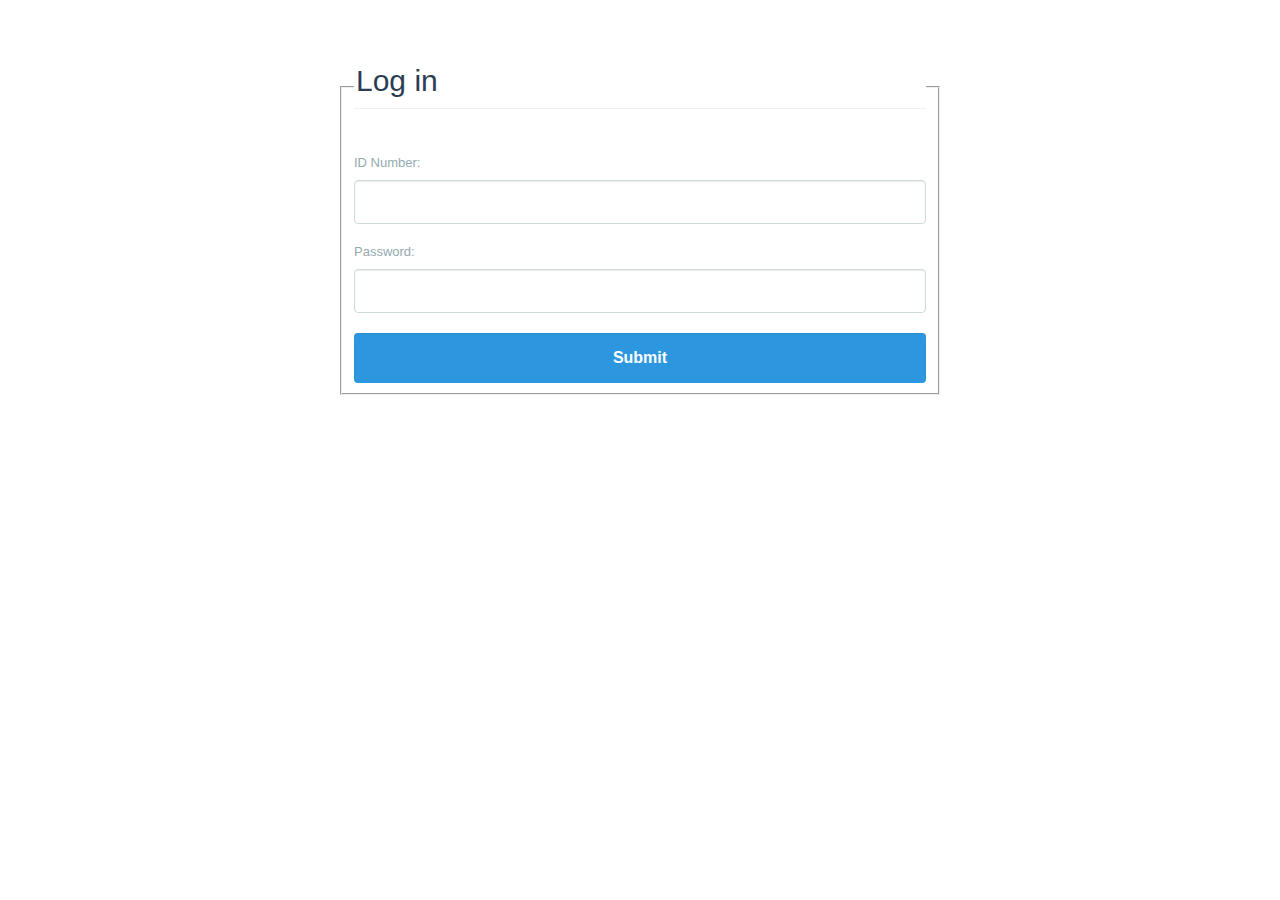
<file: Login.html>
<!DOCTYPE html>
<!--Members contributed to file: Bautista, Carantes, Hipol-->  
<html lang="en" manifest="cache.appcache"><head>
<LINK REL="SHORTCUT ICON" HREF="images/logo.ico">  
<meta charset="utf-8">  
<title>Welcome</title>  
<meta name = "viewport" content="width=device-width, initial-scale=1">
<meta name="keywords" content="JavaScript Form Validation" />  
<meta name="description" content="Registration Form " />  
<link rel='stylesheet' href='css/style.css' type='text/css' /> 
<script src = "script/login.js"></script>
</head>  

<body>  
		<form  form class="cd-form floating-labels" id = "inout" name='login' onSubmit="return formValidation();">
		<fieldset>
		<legend>Log in</legend>
			<div class="icon">
			<label class = "cd-label" for="userid">ID Number:</label>
			<input type = "text" name="userid" />
			</div>
			<div id="idError"></div>
			<div class="icon">
			<label class="cd-label" for="passid">Password:</label>
			<input type="password" name="passid" />
			</div>
			<div id="passwordError"></div>
			<input type="submit" name="submit" value="Submit" />
		</fieldset>
		</form>
</body>

</html>
</file>
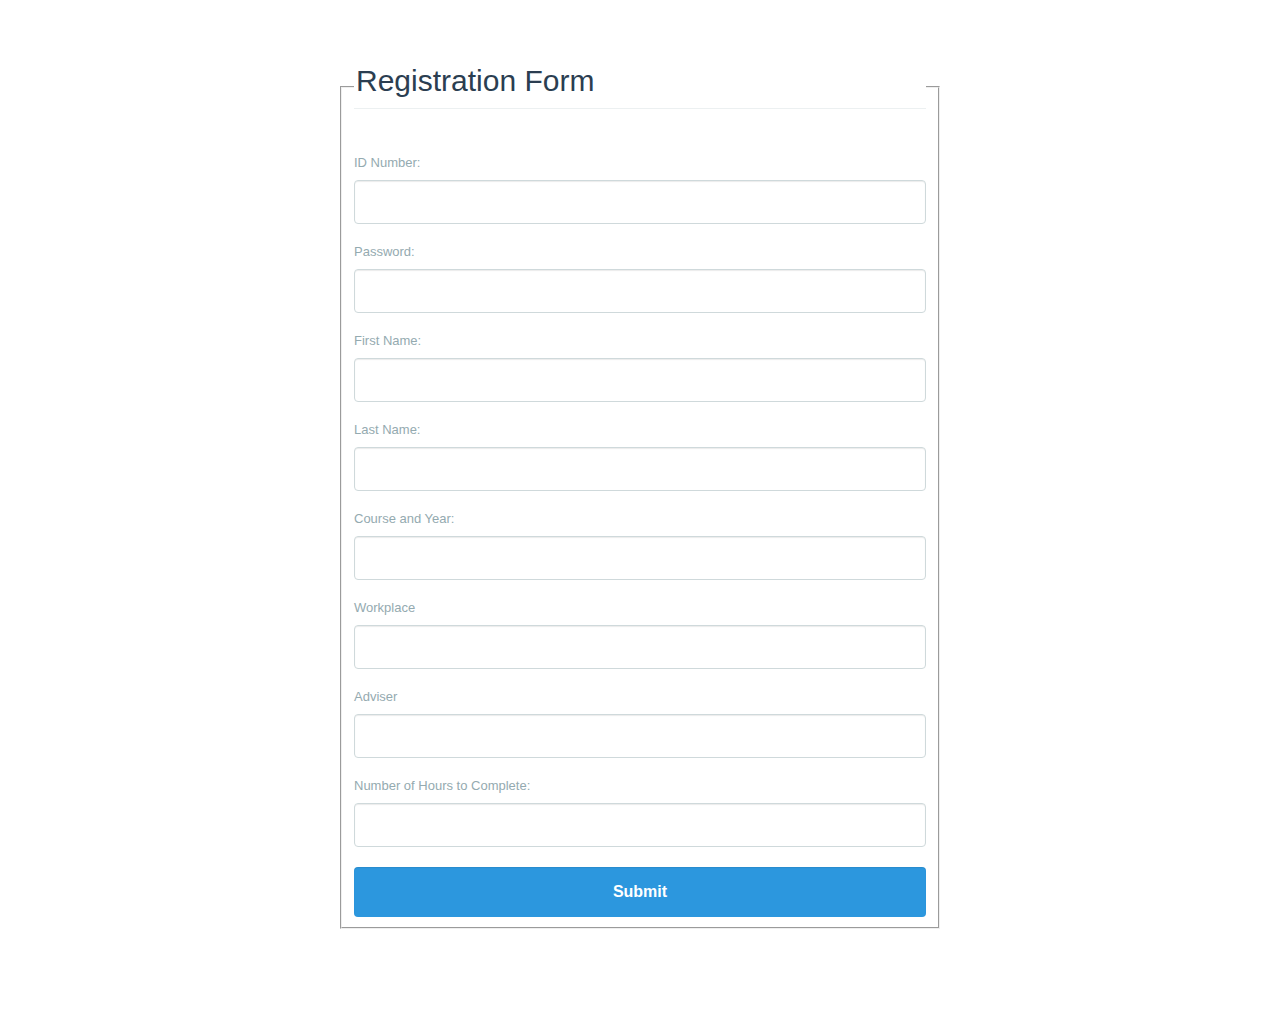
<file: Register.html>
<!DOCTYPE html> 
<!--Members contributed to file: Barroga, Bautista, Carantes, Hipol--> 
<html lang="en" manifest="cache.appcache">
<head>  
	<LINK REL="SHORTCUT ICON" HREF="images/logo.ico">  
	<meta charset="utf-8">  
	<title>Register</title>  
	<meta name = "viewport" content="width=device-width, initial-scale=1">
	<meta name="keywords" content="JavaScript Form Validation" />  
	<meta name="description" content="Registration Form " />  
	<link rel='stylesheet' href='css/style.css' type='text/css' />  
	<script src="script/registration-form-validation.js"></script>  
</head> 
 
<body>  

	<form form class="cd-form floating-labels" name='registration' onSubmit="return formValidation();">
		

		<fieldset>

			<legend>Registration Form</legend>
			
			  
			
			<div class="icon">    
				<label class="cd-label" for="userid">ID Number:</label>  
				<input type="text" name="userid" />
			</div>
			<div id="idError"></div>
				
			<div class="icon">
				<label class="cd-label" for="passid">Password:</label>
				<input type="password" name="passid" />
			</div>
			<div id="passwordError"></div>
			
			<div class="icon">
				<label class="cd-label" for="username">First Name:</label> 
				<input type="text" name="username" />  
			</div>
			<div id="firstNameError"></div>
			
			

			<div class="icon">    
				<label class="cd-label" for="lusername">Last Name:</label>  
				<input type="text" name="lusername"  />
			</div> 
			<div id="lastNameError"></div>
			
			<div class="icon">    
				<label class="cd-label" for="CrandYr">Course and Year:</label>  
				<input type="text" name="CrandYr"  /> 
			</div>
			<div id="courseError"></div>
			
			<div class="icon">    
				<label class="cd-label" for="Workplace">Workplace</label>  
				<input type="text" name="Workplace" />
			</div>
			<div id="workplaceError"></div>

			<div class="icon">    
				<label class="cd-label" for="Adviser">Adviser</label>  
				<input type="text" name="Adviser" />
			</div>
			<div id="adviserError"></div>		
			
			<div class="icon">    
				<label class="cd-label" for="NoofHrsOfToComplete">Number of Hours to Complete:</label>
				<input type="text" name="NoofHrsOfToComplete" />
			</div>
			<div id="hoursError"></div>
			
			<input type="submit" name="submit" value="Submit" />

		</fieldset>
	</form>  
</body>  
</html>
</file>
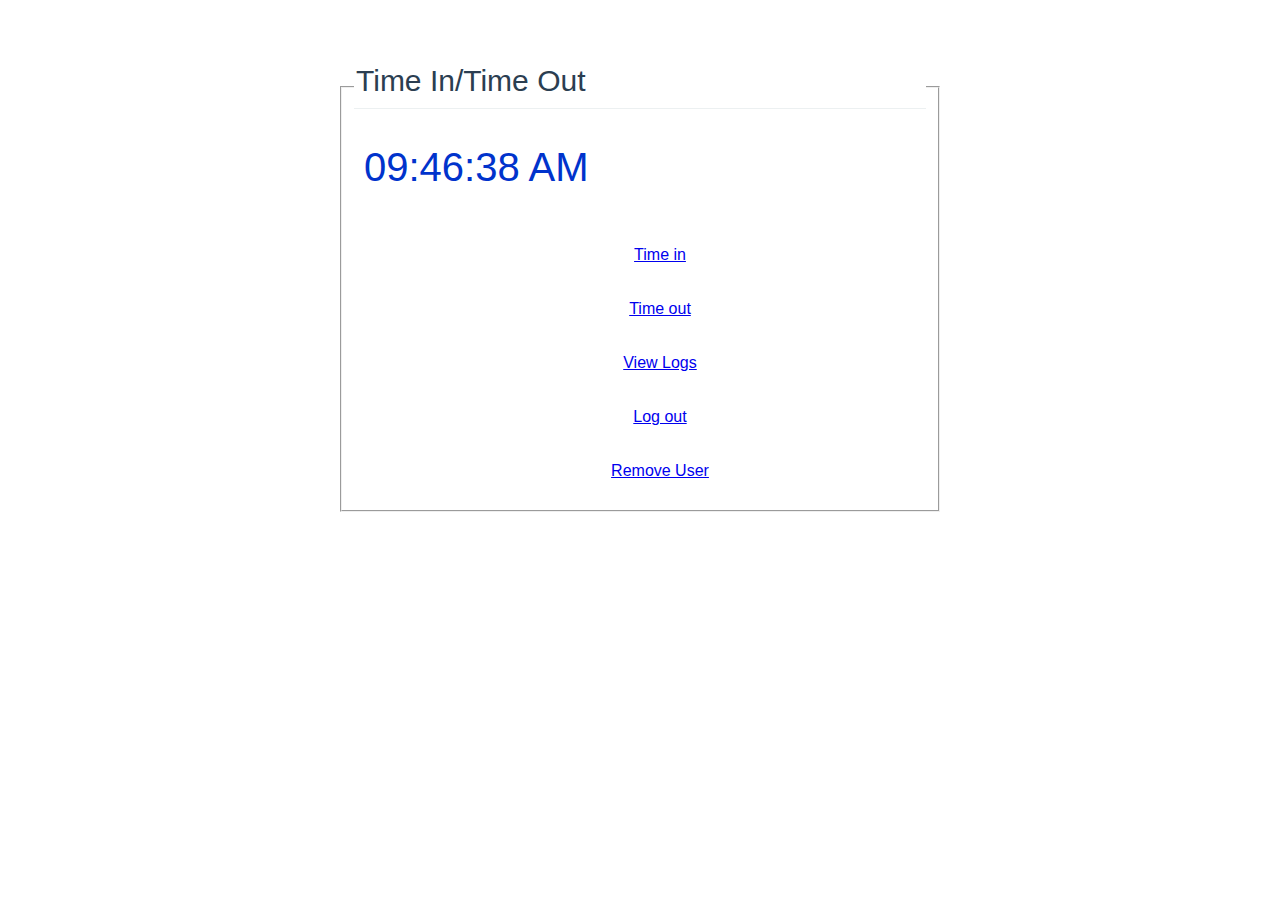
<file: Timer.html>
<!DOCTYPE html>  
<!--Members contributed to file: Barroga, Bautista, Carantes--> 
<html lang="en" manifest="cache.appcache"><head>
<LINK REL="SHORTCUT ICON" HREF="images/logo.ico">  
<meta name = "viewport" content="width=device-width, initial-scale=1">  
<meta charset="utf-8">  
<title>Timer</title>  
<meta name = "viewport" content="width=device-width, initial-scale=1">
<meta name="keywords" content="Timer" />  
<meta name="description" content="Time Recorder" />  
<link rel='stylesheet' href='css/style.css' type='text/css' />
<script src = "script/timer.js"></script>
</head>

<body onload="clock()">
	<form  form class="cd-form floating-labels" id = "inout" name='login' onSubmit="return out();">
		<fieldset>
			<legend>Time In/Time Out</legend>
			<!--<div id="currclck">Current Time:&nbssp;</div>-->
			<div id="clock"></div>	
			<ul class="panksyon">
			<div id="enter">
			<br>
            <br>
			<a href="javascript:timeIn()">Time in</a>
			<br>
			<br>
			<br>
			<a href="javascript:timeOut()">Time out</a>
            <br>
			<div id = "summary">
				<br>
				<textarea id = "summaryText" rows = "15">Activity</textarea><br>
				<br>
				<input type = "button" value = "Submit" onclick = "out()">
				<br>
				<input type = "button" value = "Cancel" onclick = "hideSummary()">
                </div>
			<br>
			<br>
			<a href="view.html">View Logs</a>
			<br>
			<br>
			<br>
			<a href="javascript:logOut()">Log out</a>
			<br>
			<br>
			<br>

			<a href="javascript:removeUser()">Remove User</a>

			
			</div>

		</fieldset>
	</form>
			
</body>

</html>
</file>
<file: css/style.css>
/*Members contributed to file: Barroga, Bautista, Carantes*/

*, *::after, *::before {
  -webkit-box-sizing: border-box;
  -moz-box-sizing: border-box;
  box-sizing: border-box;
}

html {
  font-size: 62.5%;

}

body {
  font-size: 1.6rem;
  font-family: "Open Sans", sans-serif;
  color: #2b3e51;
}

#DOING:0 2015-02-09 This task was created on 2015-02-09
a{
  border: none;
  background: #2c97de;
  border-radius: .25em;
  padding: 16px 20px;
  margin:35px;
  margin-bottom: 20px;
  color: #ffffff;
  font-weight: bold;
  float: center;
  cursor: pointer;
  text-decoration: none;
  -webkit-font-smoothing: antialiased;
  -moz-osx-font-smoothing: grayscale;
  -webkit-appearance: none;
  -moz-appearance: none;
  -ms-appearance: none;
  -o-appearance: none;
  appearance: none;
 }

.pos{
position: center;
}
.cd-form {
  width: 90%;
  max-width: 600px;
  margin: 4em auto;
}

.cd-form::after {
  clear: both;
  content: "";
  display: table;
}

.cd-form fieldset {
  margin: 24px 0;
}

.cd-form legend {
  padding-bottom: 10px;
  margin-bottom: 20px;
  font-size: 3rem;
  border-bottom: 1px solid #ecf0f1;

}

.cd-form div {
  position: relative;
  margin: 20px 0;
}

.cd-form .cd-label {
  font-size: 1.3rem;
  color: #94aab0;
  margin-bottom: 10px;
}

.cd-form .cd-label {
  display: block;
}

.cd-form input, .cd-form label {
  font-family: "Open Sans", sans-serif;
  font-size: 1.6rem;
  color: #2b3e51;
}

.cd-form input, .cd-form legend {
  display: block;
  width: 100%;
  -webkit-appearance: none;
  -moz-appearance: none;
  -ms-appearance: none;
  -o-appearance: none;
  appearance: none;
}

.cd-form input{
  padding: 12px;
  border: 1px solid #cfd9db;
  background-color: #ffffff;
  border-radius: .25em;
  box-shadow: inset 0 1px 1px rgba(0, 0, 0, 0.08);
}

.cd-form input:focus{
  outline: none;
  border-color: #2c97de;
  box-shadow: 0 0 5px rgba(44, 151, 222, 0.2);
}

.cd-form input[type="submit"] {
  border: none;
  background: #2c97de;
  border-radius: .25em;
  padding: 16px 20px;
  color: #ffffff;
  font-weight: bold;
  float: center;
  cursor: pointer;
  -webkit-font-smoothing: antialiased;
  -moz-osx-font-smoothing: grayscale;
  -webkit-appearance: none;
  -moz-appearance: none;
  -ms-appearance: none;
  -o-appearance: none;
  appearance: none;
}

.cd-form input[type="button"] {
  border: none;
  background: #2c97de;
  border-radius: .25em;
  padding: 16px 20px;
  color: #ffffff;
  font-weight: bold;
  float: center;
  cursor: pointer;
  -webkit-font-smoothing: antialiased;
  -moz-osx-font-smoothing: grayscale;
  -webkit-appearance: none;
  -moz-appearance: none;
  -ms-appearance: none;
  -o-appearance: none;
  appearance: none;
}

p {
margin-left: 70px;
font-weight: bold;
}

#idError
/*#passwordError,
#firstNameError,
#lastNameError,
#courseError,
#workplaceError,
#adviserError,
#hoursError*/{
 color:#FF0000;
 font-size: 13px;
 }

#passwordError{
 color:#FF0000;
 font-size: 13px;
 }

#firstNameError{
 color:#FF0000;
 font-size: 13px;
 }

 #lastNameError{
 color:#FF0000;
 font-size: 13px;
 }

 #courseError{
 color:#FF0000;
 font-size: 13px;
 }

 #workplaceError{
 color:#FF0000;
 font-size: 13px;
 }

 #adviserError{
 color:#FF0000;
 font-size: 13px;
 }

#hoursError{
 color:#FF0000;
 font-size: 13px;
 }


 #clock{
 color:#0033CC;
 font-size:40px;
 margin:10px;
 }

 /*#currclck{
 color: #94aab0;
 font-size:17px;
 margin:10px;
 }*/

 #summary{
  width: 100%;
  display: none;
}

textarea#summaryText {
  width: 485px;
  height: 120px;
  border: 3px solid #cccccc;
  padding: 5px;
  font-family: Tahoma, sans-serif;
  background-image: url(bg.gif);
  background-position: bottom right;
  background-repeat: no-repeat;
}

.panksyon{
  text-align: center;
}
</file>
